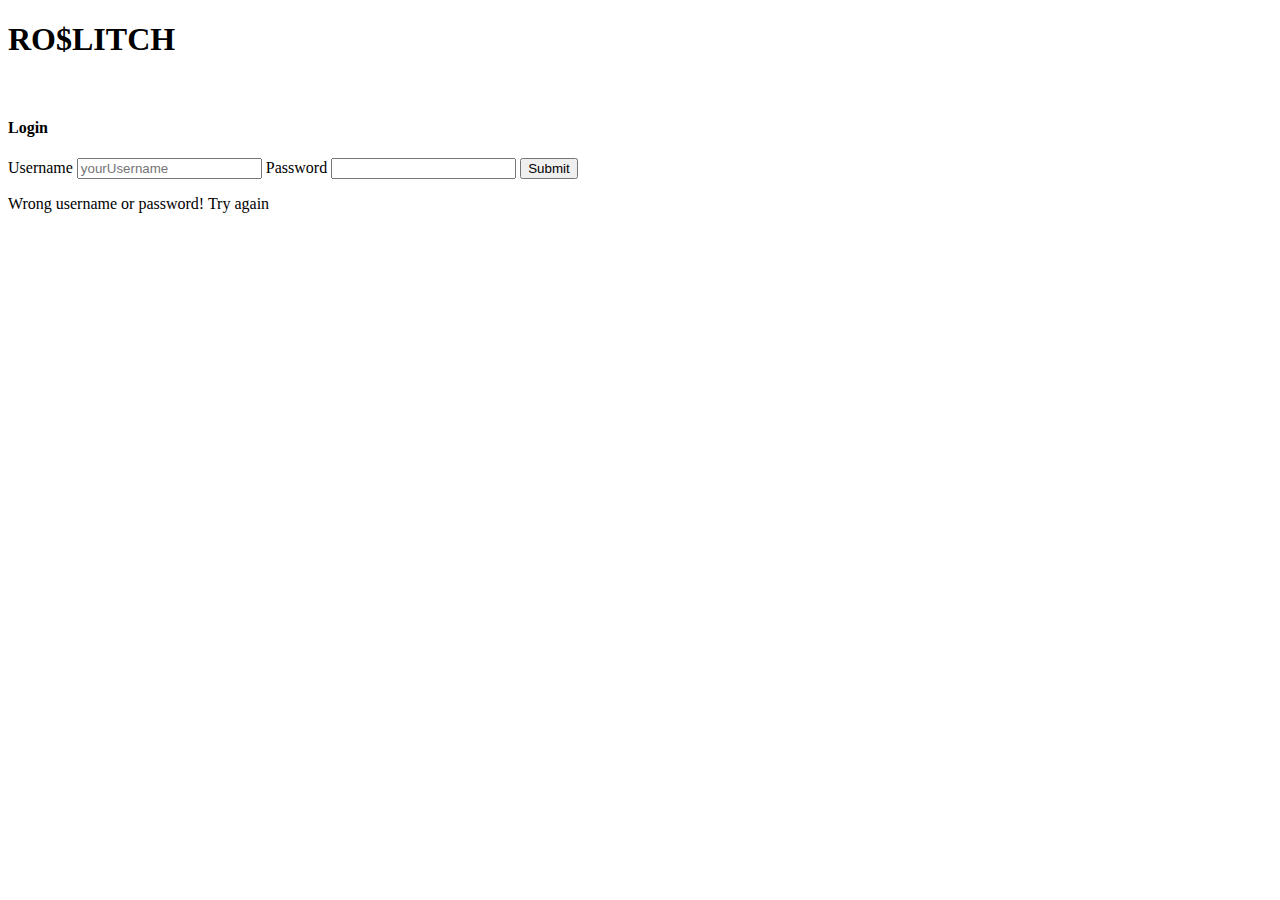
<file: src/main/resources/templates/index.html>
<!DOCTYPE html>
<html lang="en" xmlns:th="http://www.w3.org/1999/xhtml" xmlns:v-on="http://www.w3.org/1999/xhtml">
<head th:replace="fragments/header :: header('Rozlitch index')"/>
<link rel="stylesheet" type="text/css" th:href="@{/assets/css/index.css}" />
<body>
  <h1 >RO$LITCH</h1>
  <div id="root">
    <div class="container">
      <div class="row">
        <div class="one-third column filler">&nbsp;</div>
        <div class="one-third column">
          <h4 id="loginHeader">Login</h4>
          <div >
            <label for="username">Username</label>
            <input v-model="username" class="u-full-width" type="text" placeholder="yourUsername" id="username"/>
            <label for="password">Password</label>
            <input v-model="password" class="u-full-width" type="password" id="password"/>
            <input class="u-full-width button-primary" type="submit"  v-on:click="login"  value="Submit" />
            <p v-if="error"> Wrong username or password! Try again</p>
          </div>
        </div>
        <div class="one-third column filler">&nbsp;</div>
      </div>
    </div>
  </div>
</body>
<div th:replace="fragments/footer :: foot"></div>
<script>
    var app = new Vue({
        el: '#root',

        mounted() {
            this.checkIfUserIsLoggedInAndRedirect();


        },
        data:{
            error: false,
            username: '',
            password: '',
        },
        methods: {
            login(){
                var params = new URLSearchParams();
                params.append('grant_type', 'password');
                params.append('username', this.username);
                params.append('password',this.password);
                axios({
                    method:'post',
                    url:'oauth/token',
                    auth:{username:'my-trusted-client',password:'secret'},
                    headers: {"Content-type": "application/x-www-form-urlencoded; charset=utf-8"},
                    data:params
                }).then(function(response){
                    app.error=false;
                    set_cookie("access_token",response.data.access_token);
                    document.location.replace("/userPage?access_token="+getCookie("access_token"));
                }).catch(function(error) {
                    app.error = true;
                    console.log(error);
                });
            },
            checkIfUserIsLoggedInAndRedirect: function() {
                axios({
                    method:'get',
                    url:'oauth/check_token?token='+getCookie('access_token'),
                    auth:{username:'my-trusted-client',password:'secret'},
                    headers: {"Content-type": "application/x-www-form-urlencoded; charset=utf-8"},
                }).then(function(response){
                    location.replace("/userPage?access_token="+getCookie('access_token'));
                }).catch(function(error) {
                    console.log("Message: user not logged in");
                });
            }

        }
    });
</script>

</html>
</file>
